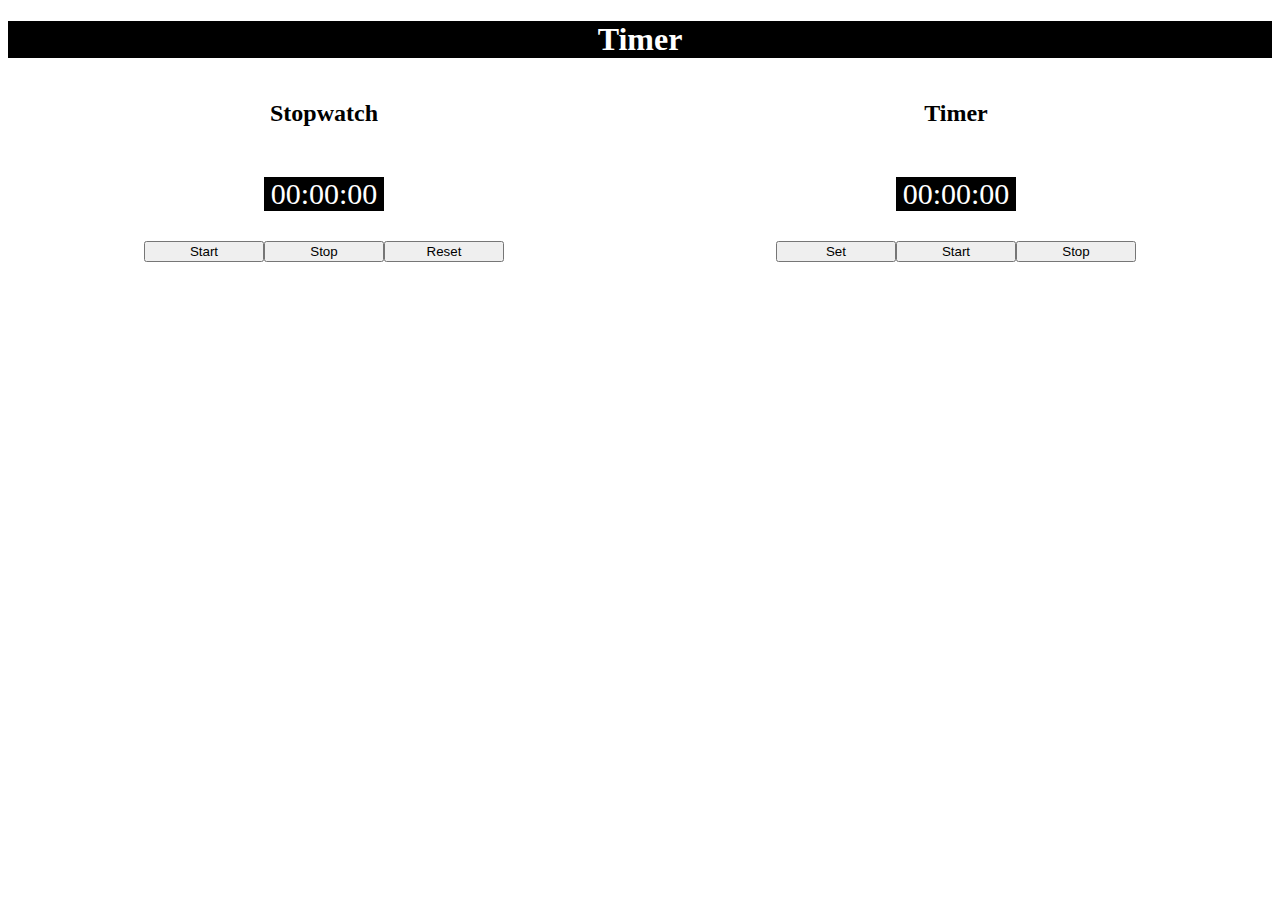
<file: index.html>
<!DOCTYPE html>
<html lang="en" dir="ltr">
  <head>
    <meta charset="utf-8" />
    <link href="index.css" rel="stylesheet" type="text/css" />
    <title>Timer</title>
  </head>
  <body>
    <h1 id="title">Timer</h1>
    <div id="layout">
      <div class="stopwatch-layout">
        <h2 class="stitle">Stopwatch</h2>
        <p id="stopwatch">00:00:00</p>
        <button id="stopwatch-start" class="but1">Start</button>
        <button id="stopwatch-stop" class="but2">Stop</button>
        <button id="stopwatch-reset" class="but3">Reset</<button>
      </div>

      <div class="stopwatch-layout">
        <h2 class="stitle">Timer</h2>
        <p id="timer">00:00:00</p>
        <button id="timer-set" class="but1">Set</button>
        <button id="timer-start" class="but2">Start</button>
        <button id="timer-stop" class="but3">Stop</button>
      </div>
    </div>
    <script type="module" src="timer.js"></script>
    <script type="module" src="stopwatch.js"></script>
  </body>
</html>
</file>
<file: index.css>
#title {
  background-color: black;
  color: white;
  text-align: center;
}

#stopwatch {
  background-color: black;
  color: white;
  width: 120px;
  height: auto;
  font-size: 30px;
  text-align: center;
  grid-area: stop;
}

.stopwatch-layout {
  display: grid;
  grid-template-columns: 1fr 1fr 1fr;
  grid-template-areas:
    ". stitle ."
    ". stop ."
    "but1 but2 but3";
}

.stitle {
  grid-area: stitle;
}

.but1 {
  grid-area: but1;
}

.but2 {
  grid-area: but2;
}

.but3 {
  grid-area: but3;
}

#timer {
  background-color: black;
  color: white;
  width: 120px;
  height: auto;
  font-size: 30px;
  text-align: center;
  grid-area: stop;
}

#layout {
  display: grid;
  grid-template-columns: 1fr 1fr;
  justify-items: center;
  text-align: center;
}
</file>
